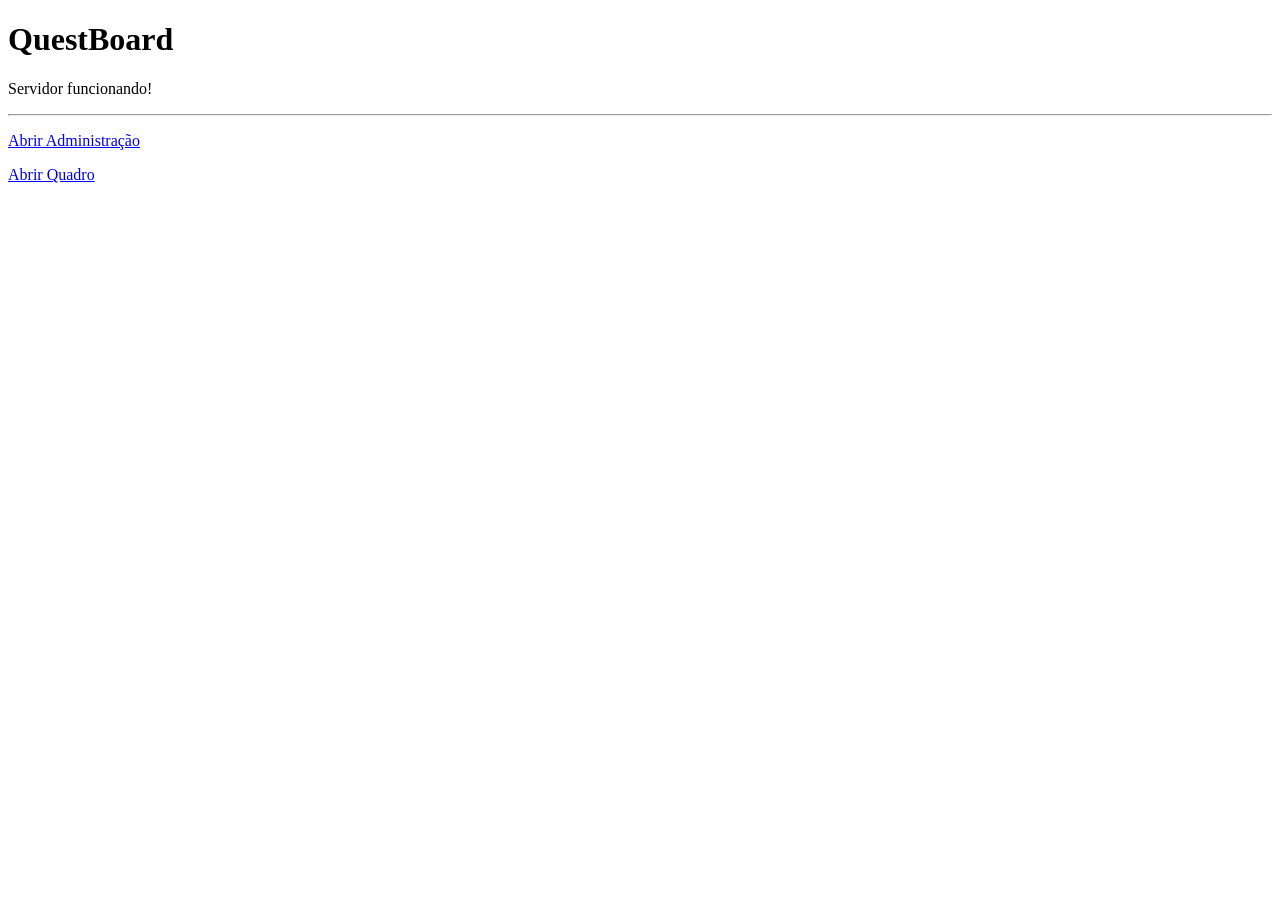
<file: index.html>
<!DOCTYPE html>
<html lang="pt-BR">

<head>

    <meta charset="UTF-8">

    <meta
        name="viewport"
        content="width=device-width, initial-scale=1.0"
    >

    <title>QuestBoard</title>

</head>

<body>

    <h1>QuestBoard</h1>

    <p>Servidor funcionando!</p>

    <hr>

    <p>
        <a href="adm.html">
            Abrir Administração
        </a>
    </p>

    <p>
        <a href="usuario.html">
            Abrir Quadro
        </a>
    </p>

</body>

</html>
</file>
